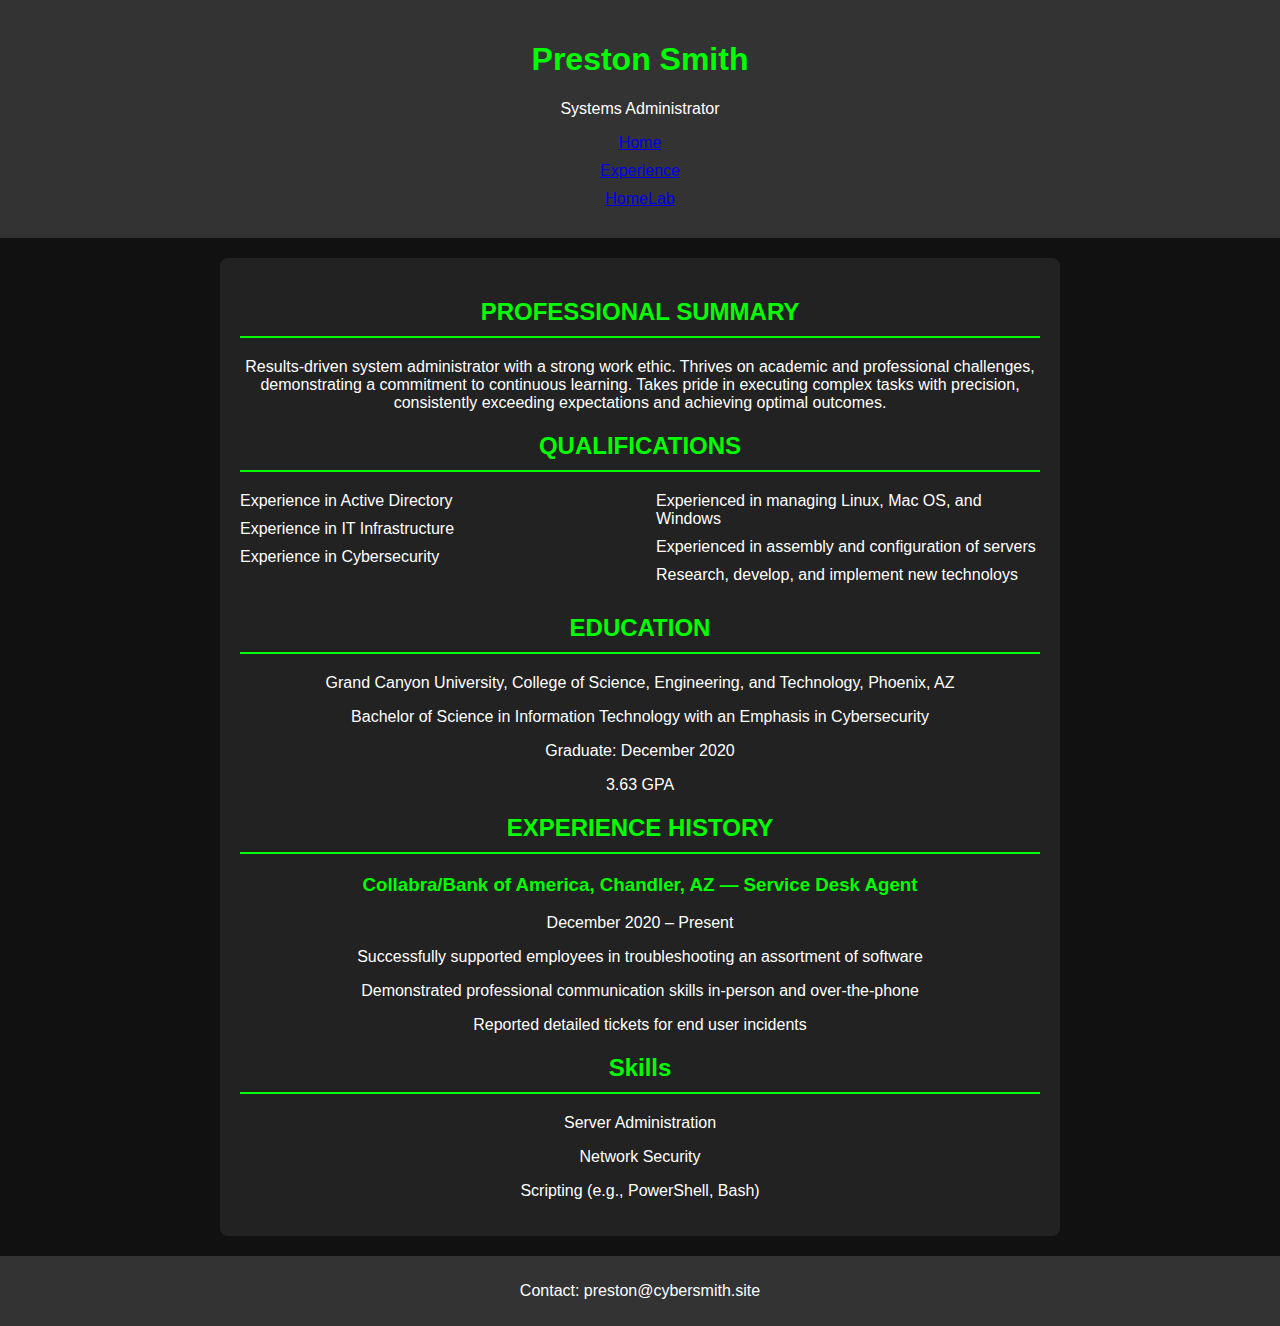
<file: index.html>
<!DOCTYPE html>
<html lang="en">

<head>
    <meta charset="UTF-8">
    <meta name="viewport" content="width=device-width, initial-scale=1.0">
    <title>Preston Smith - Systems Administrator</title>
    <meta http-equiv="Content-Security-Policy" content="default-src 'self'; style-src 'self' 'unsafe-inline'; script-src 'self'">
    <meta http-equiv="Strict-Transport-Security" content="max-age=31536000">
    <meta http-equiv="X-Content-Type-Options" content="nosniff">
	
    <style>
        body {
            font-family: Arial, sans-serif;
            background-color: #111;
            color: #fff;
            margin: 0;
            padding: 0;
        }

        header {
            background-color: #333;
            padding: 20px;
            text-align: center;
        }

        section {
            max-width: 800px;
            margin: 20px auto;
            padding: 20px;
            background-color: #222;
            border-radius: 8px;
        }

        h1, h2, h3 {
            color: #00ff00;
			text-align: center;
        }

        h2 {
            border-bottom: 2px solid #00ff00;
            padding-bottom: 10px;
            margin-bottom: 20px;
        }

        ul {
            list-style: none;
            padding: 0;
            margin: 0;
        }

        li {
            margin-bottom: 10px;
        }

        footer {
            background-color: #333;
            padding: 10px;
            text-align: center;
        }
				p {
			text-align: center;
		}
        .side-by-side-container {
            display: flex;
            justify-content: space-between;
        }

        .side-by-side {
            width: 48%; /* Adjust the width as needed */
        }

        /* Clearfix to handle potential margin issues */
        .clearfix::after {
            content: "";
            display: table;
            clear: both;
        }
		
nav {
    text-align: right; /* Align the navigation links to the right */
    margin-top: 20px;
}

nav ul {
    list-style: none;
    padding: 0;
    margin: 0;
}

nav li {
    display: inline;
    margin-right: 10px;
}

nav a {
    text-decoration: none;
    color: #fff;
}

nav li.align-right {
    text-align: right;
    list-style: none; /* Remove the bullet point */
}
    </style>
</head>

<body>
    <header>
        <h1>Preston Smith</h1>
        <p>Systems Administrator</p>
<ul>
    <li><a href="index.html">Home</a></li>
    <li><a href="experience.html">Experience</a></li>
       <li class="align-right"><a href="homelab.html">HomeLab</a></li>
    <!-- Add more links as needed -->
</ul>

    </header>

    <section>
    <div class="body-content">
        <h2>PROFESSIONAL SUMMARY</h2>
        <p>Results-driven system administrator with a strong work ethic. Thrives on academic and professional challenges, demonstrating a commitment to continuous learning. Takes pride in executing complex tasks with precision, consistently exceeding expectations and achieving optimal outcomes.</p>

        <h2>QUALIFICATIONS</h2>
<div class="side-by-side-container">
		<div class="side-by-side">
    <ul>
        <li>Experience in Active Directory</li>
        <li>Experience in IT Infrastructure</li>
        <li>Experience in Cybersecurity </li>
		<li></li>
    </ul>
</div>
<div class="side-by-side">
    <ul>
        <li>Experienced in managing Linux, Mac OS, and Windows</li>
        <li>Experienced in assembly and configuration of servers</li>
		<li>Research, develop, and implement new technoloys</li>
		<li></li>
    </ul>
</div>
</div>

        <h2>EDUCATION</h2>
        <p>Grand Canyon University, College of Science, Engineering, and Technology, Phoenix, AZ</p>
        <p>Bachelor of Science in Information Technology with an Emphasis in Cybersecurity</p>
        <p>Graduate: December 2020</p>
        <p>3.63 GPA</p>

        <h2>EXPERIENCE HISTORY</h2>
        <h3>Collabra/Bank of America, Chandler, AZ — Service Desk Agent</h3> 
		<p>December 2020 – Present</p>
        <ul>
            <p>Successfully supported employees in troubleshooting an assortment of software</p>
            <p>Demonstrated professional communication skills in-person and over-the-phone</p>
            <p>Reported detailed tickets for end user incidents</p>
        </ul>

        <!-- Add more experience details as needed -->

    </div>

        <h2>Skills</h2>
        <ul>
            <p>Server Administration</p>
            <p>Network Security</p>
            <p>Scripting (e.g., PowerShell, Bash)</p>
            <!-- Add more skills as needed -->
        </ul>
    </section>

    <footer>
        <p>Contact: preston@cybersmith.site</p>
    </footer>
</body>

</html>
</file>
